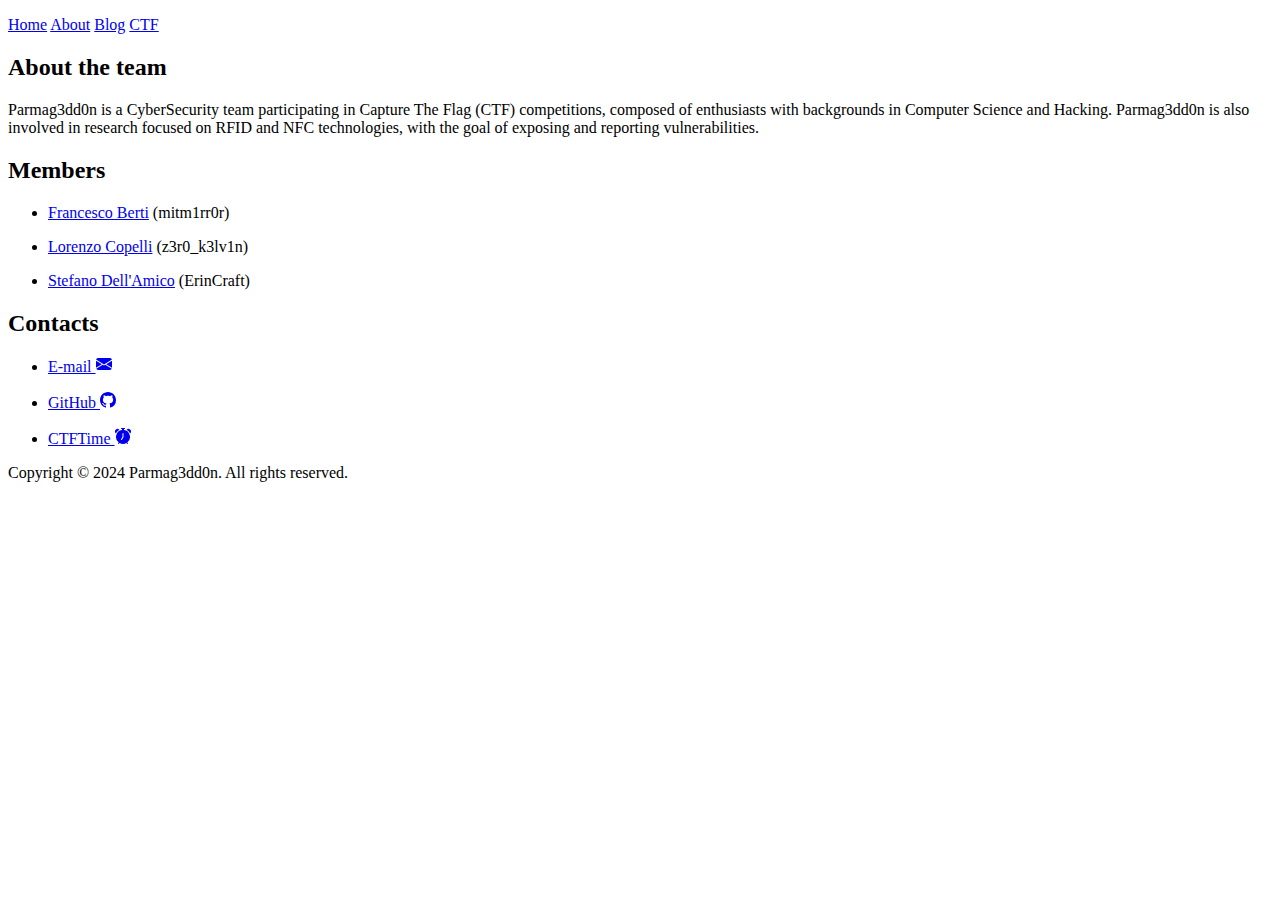
<file: about/index.html>
<!DOCTYPE html>
<html lang="en">
	<head>
		<meta charset="utf-8">
		<meta name="viewport" content="width=device-width, initial-scale=1.0">

		<title>Parmag3dd0n | About</title>
		<base href="https://parmag3dd0n.com/">
		<link rel="canonical" href="https://parmag3dd0n.com/">

		<meta name="title" content="Parmag3dd0n | About">
		<meta name="description" content="Parmag3dd0n Team's Official Website. About.">
		<meta name="keywords" content="parmag3dd0n,team,ctf,hacking,security,cybersecurity">

		<meta property="og:type" content="website"/>
		<meta property="og:site_name" content="Parmag3dd0n | CyberSecurity Team"/>
		<meta property="og:title" content="Parmag3dd0n | About"/>
		<meta property="og:description" content="Parmag3dd0n Team's Official Website. About."/>
		<meta property="og:url" content="https://parmag3dd0n.com/"/>

		<meta name="twitter:card" content="summary"/>
		<meta name="twitter:title" content="Parmag3dd0n | About"/>
		<meta name="twitter:description" content="Parmag3dd0n Team's Official Website. About."/>
		<meta name="twitter:url" content="https://parmag3dd0n.com/"/>

		<link rel="stylesheet" href="/css/dark-theme.css"/>
		<link rel="shortcut icon" type="image/png" href="/images/favicon.png">
		<link rel="icon" type="image/png" href="/images/favicon.png">
	</head>
	<body>
		<header>
			<nav class="centered">
				<p>
					<a href="/">Home</a>
					<a href="/about/" class="selected">About</a>
					<a href="/blog/">Blog</a>
					<a href="/ctf/">CTF</a>
				</p>
			</nav>
		</header>
		<main>
			<div>
				<h2>About the team</h2>
				<p>Parmag3dd0n is a CyberSecurity team participating in Capture The Flag (CTF) competitions, composed of enthusiasts with backgrounds in Computer Science and Hacking. Parmag3dd0n is also involved in research focused on RFID and NFC technologies, with the goal of exposing and reporting vulnerabilities.</p>
				<h2 class="mt-2">Members</h2>
				<ul>
					<li>
						<p>
							<a href="https://bertifrancesco.com/" target="_blank">Francesco Berti</a> (mitm1rr0r)
						</p>
					</li>
					<li>
						<p>
							<a href="https://lorenzocopelli.it/" target="_blank">Lorenzo Copelli</a> (z3r0_k3lv1n)
						</p>
					</li>
					<li>
						<p>
							<a href="#" target="_blank">Stefano Dell'Amico</a> (ErinCraft)
						</p>
					</li>
				</ul>
				<h2 class="mt-2">Contacts</h2>
				<ul>
					<li>
						<p>
							<a href="mailto:parmag3dd0n@proton.me" target="_blank">E-mail
								<svg xmlns="http://www.w3.org/2000/svg" width="16" height="16" fill="currentColor" class="bi bi-envelope-fill" viewBox="0 0 16 16">
  									<path d="M.05 3.555A2 2 0 0 1 2 2h12a2 2 0 0 1 1.95 1.555L8 8.414zM0 4.697v7.104l5.803-3.558zM6.761 8.83l-6.57 4.027A2 2 0 0 0 2 14h12a2 2 0 0 0 1.808-1.144l-6.57-4.027L8 9.586zm3.436-.586L16 11.801V4.697z"/>
								</svg>
							</a>
						</p>
					</li>
					<li>
						<p>
							<a href="https://github.com/Parmag3dd0n/" target="_blank">GitHub
								<svg xmlns="http://www.w3.org/2000/svg" width="16" height="16" fill="currentColor" class="bi bi-github" viewBox="0 0 16 16">
									<path d="M8 0C3.58 0 0 3.58 0 8c0 3.54 2.29 6.53 5.47 7.59.4.07.55-.17.55-.38 0-.19-.01-.82-.01-1.49-2.01.37-2.53-.49-2.69-.94-.09-.23-.48-.94-.82-1.13-.28-.15-.68-.52-.01-.53.63-.01 1.08.58 1.23.82.72 1.21 1.87.87 2.33.66.07-.52.28-.87.51-1.07-1.78-.2-3.64-.89-3.64-3.95 0-.87.31-1.59.82-2.15-.08-.2-.36-1.02.08-2.12 0 0 .67-.21 2.2.82.64-.18 1.32-.27 2-.27s1.36.09 2 .27c1.53-1.04 2.2-.82 2.2-.82.44 1.1.16 1.92.08 2.12.51.56.82 1.27.82 2.15 0 3.07-1.87 3.75-3.65 3.95.29.25.54.73.54 1.48 0 1.07-.01 1.93-.01 2.2 0 .21.15.46.55.38A8.01 8.01 0 0 0 16 8c0-4.42-3.58-8-8-8"/>
							</svg>
							</a>
						</p>
					</li>
					<li>
						<p>
							<a href="https://ctftime.org/team/301277/" target="_blank">CTFTime
								<svg xmlns="http://www.w3.org/2000/svg" width="16" height="16" fill="currentColor" class="bi bi-alarm-fill" viewBox="0 0 16 16">
									<path d="M6 .5a.5.5 0 0 1 .5-.5h3a.5.5 0 0 1 0 1H9v1.07a7.001 7.001 0 0 1 3.274 12.474l.601.602a.5.5 0 0 1-.707.708l-.746-.746A6.97 6.97 0 0 1 8 16a6.97 6.97 0 0 1-3.422-.892l-.746.746a.5.5 0 0 1-.707-.708l.602-.602A7.001 7.001 0 0 1 7 2.07V1h-.5A.5.5 0 0 1 6 .5m2.5 5a.5.5 0 0 0-1 0v3.362l-1.429 2.38a.5.5 0 1 0 .858.515l1.5-2.5A.5.5 0 0 0 8.5 9zM.86 5.387A2.5 2.5 0 1 1 4.387 1.86 8.04 8.04 0 0 0 .86 5.387M11.613 1.86a2.5 2.5 0 1 1 3.527 3.527 8.04 8.04 0 0 0-3.527-3.527"/>
								</svg>
							</a>
						</p>
					</li>
				</ul>
			</div>
			<footer>
				<p class="centered">Copyright &copy; 2024 Parmag3dd0n. All rights reserved.</p>
			</footer>
		</main>
	</body>
</html>
</file>
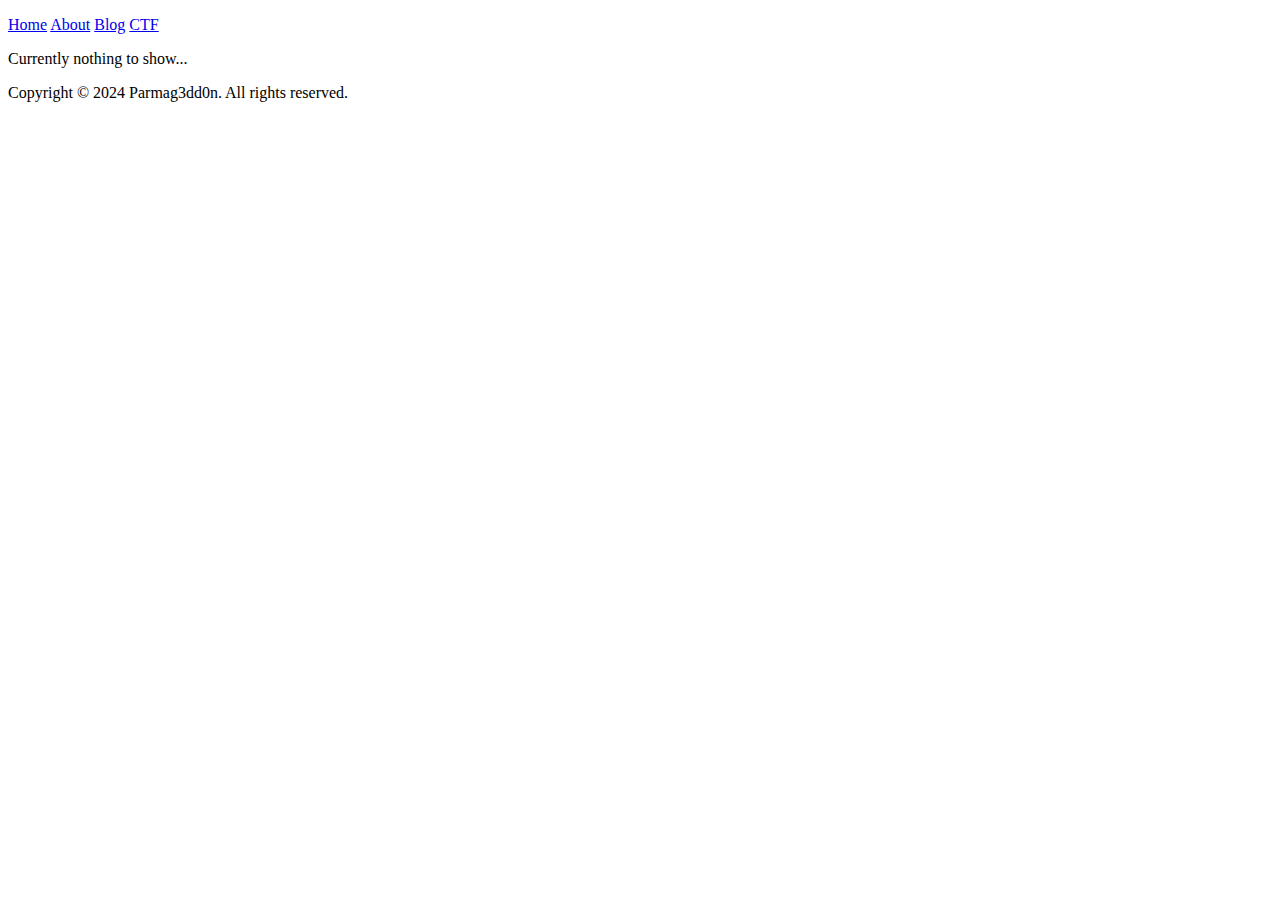
<file: blog/index.html>
<!DOCTYPE html>
<html lang="en">
	<head>
		<meta charset="utf-8">
		<meta name="viewport" content="width=device-width, initial-scale=1.0">

		<title>Parmag3dd0n | Blog</title>
		<base href="https://parmag3dd0n.com/">
		<link rel="canonical" href="https://parmag3dd0n.com/blog/">

		<meta name="title" content="Parmag3dd0n | Blog">
		<meta name="description" content="Parmag3dd0n Team's Official Website. Blog.">
		<meta name="keywords" content="parmag3dd0n,team,ctf,hacking,security,cybersecurity">

		<meta property="og:type" content="website">
		<meta property="og:site_name" content="Parmag3dd0n | CyberSecurity Team">
		<meta property="og:title" content="Parmag3dd0n | Blog">
		<meta property="og:description" content="Parmag3dd0n Team's Official Website. Blog.">
		<meta property="og:url" content="https://parmag3dd0n.com/">

		<meta name="twitter:card" content="summary">
		<meta name="twitter:title" content="Parmag3dd0n | Blog">
		<meta name="twitter:description" content="Parmag3dd0n Team's Official Website. Blog.">
		<meta name="twitter:url" content="https://parmag3dd0n.com/">

		<link rel="stylesheet" href="/css/dark-theme.css">
		<link rel="shortcut icon" type="image/png" href="/images/favicon.png">
		<link rel="icon" type="image/png" href="/images/favicon.png">
	</head>
	<body>
		<header>
			<nav class="centered">
				<p>
					<a href="/">Home</a>
					<a href="/about/">About</a>
					<a href="/blog/" class="selected">Blog</a>
					<a href="/ctf/">CTF</a>
				</p>
			</nav>
		</header>
		<main>
			<div class="centered">
				<p>Currently nothing to show...</p>
			</div>
			<footer>
				<p class="centered">Copyright &copy; 2024 Parmag3dd0n. All rights reserved.</p>
			</footer>
		</main>
	</body>
</html>
</file>
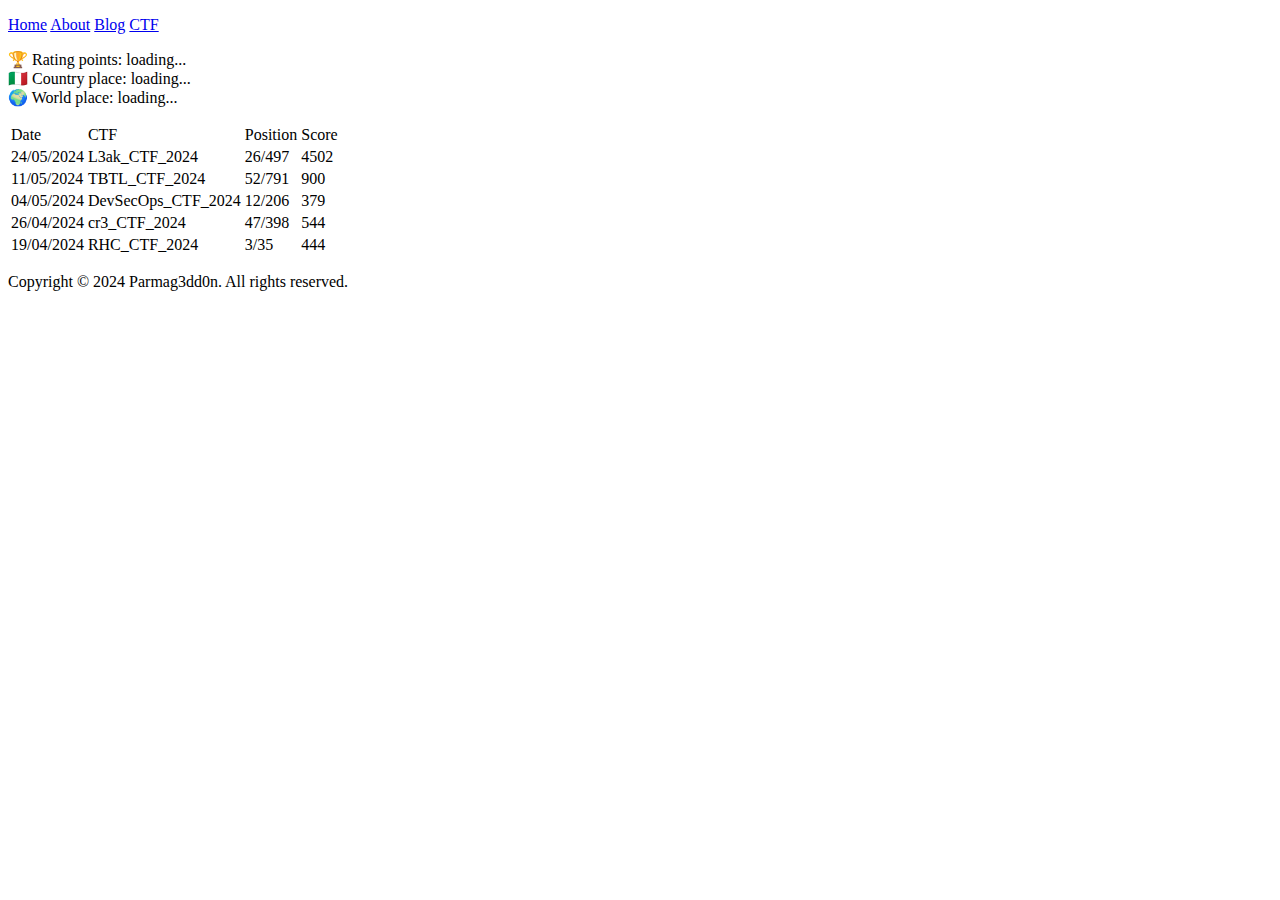
<file: ctf/index.html>
<!DOCTYPE html>
<html lang="en">
	<head>
		<meta charset="utf-8">
		<meta name="viewport" content="width=device-width, initial-scale=1.0">

		<title>Parmag3dd0n | CTF</title>
		<base href="https://parmag3dd0n.com/">
		<link rel="canonical" href="https://parmag3dd0n.com/ctf/">

		<meta name="title" content="Parmag3dd0n | CTF">
		<meta name="description" content="Parmag3dd0n Team's Official Website. CTF.">
		<meta name="keywords" content="parmag3dd0n,team,ctf,hacking,security,cybersecurity">

		<meta property="og:type" content="website"/>
		<meta property="og:site_name" content="Parmag3dd0n | CyberSecurity Team"/>
		<meta property="og:title" content="Parmag3dd0n | CTF"/>
		<meta property="og:description" content="Parmag3dd0n Team's Official Website. CTF."/>
		<meta property="og:url" content="https://parmag3dd0n.com/"/>

		<meta name="twitter:card" content="summary"/>
		<meta name="twitter:title" content="Parmag3dd0n | CTF"/>
		<meta name="twitter:description" content="Parmag3dd0n Team's Official Website. CTF."/>
		<meta name="twitter:url" content="https://parmag3dd0n.com/"/>

		<link rel="stylesheet" href="/css/dark-theme.css"/>
		<link rel="shortcut icon" type="image/png" href="/images/favicon.png">
		<link rel="icon" type="image/png" href="/images/favicon.png">
	</head>
	<body>
		<header>
			<nav class="centered">
				<p>
					<a href="/">Home</a>
					<a href="/about/">About</a>
					<a href="/blog/">Blog</a>
					<a href="/ctf/" class="selected">CTF</a>
				</p>
			</nav>
		</header>
		<main>
			<div id="ratings" class="mb-2">
				<p>
					🏆 Rating points: loading...<br>
					🇮🇹 Country place: loading...<br>
					🌍 World place: loading...
				</p>
			</div>
			<div class="table-container">
				<table>
					<thead>
						<td>Date</td>
						<td>CTF</td>
						<td>Position</td>
						<td>Score</td>
					</thead>
					<tbody>
						<tr>
							<td>24/05/2024</td>
							<td>L3ak_CTF_2024</td>
							<td>26/497</td>
							<td>4502</td>
						</tr>
						<tr>
							<td>11/05/2024</td>
							<td>TBTL_CTF_2024</td>
							<td>52/791</td>
							<td>900</td>
						</tr>
						<tr>
							<td>04/05/2024</td>
							<td>DevSecOps_CTF_2024</td>
							<td>12/206</td>
							<td>379</td>
						</tr>
						<tr>
							<td>26/04/2024</td>
							<td>cr3_CTF_2024</td>
							<td>47/398</td>
							<td>544</td>
						</tr>
						<tr>
							<td>19/04/2024</td>
							<td>RHC_CTF_2024</td>
							<td>3/35</td>
							<td>444</td>
						</tr>
					</tbody>
				</table>
			</div>
			<footer>
				<p class="centered">Copyright &copy; 2024 Parmag3dd0n. All rights reserved.</p>
			</footer>
		</main>
	</body>
	<script type="text/javascript" src="/js/ctftime.js"></script>
</html>
</file>
<file: css/dark-theme.css>
@font-face {
    font-family: 'Perfect DOS VGA 437 Win';
    src: url('/fonts/dos.ttf') format('truetype');
    font-weight: normal;
    font-style: normal;
}

:root {
    --width: 820px;
    --font-main: 'Perfect DOS VGA 437 Win', sans-serif;
    --font-secondary: 'Perfect DOS VGA 437 Win', sans-serif;
    --font-scale: 1em;
    --background-color: #000000;
    --heading-color: #ffe97a;
    --text-color: #ffffff;
    --link-color: #ffffff;
    --visited-color: #ffffff;
    --main-color: #ffe97a;
    --code-background-color: #222222;
    --code-color: #f2f2f2;
    --blockquote-color: #f2f2f2;
}

::marker {
    content: ">_ ";
}

::selection {
    background-color: #999999;
    color: var(--text-color);
    text-shadow: none;
}

body {
    font-family: var(--font-secondary);
    font-size: var(--font-scale);
    margin: auto;
    padding: 20px;
    max-width: var(--width);
    text-align: left;
    text-shadow: 0 0 3px #999999;
    background-color: var(--background-color);
    word-wrap: break-word;
    overflow-wrap: break-word;
    line-height: 1.5;
    color: var(--text-color);
}

body::after {
    content: "";
    position: absolute;
    top: 0;
    left: 0;
    width: 100vw;
    height: 100vh;
    background: repeating-linear-gradient(
        0deg,
        rgba(0, 0, 0, 0.1),
        rgba(0, 0, 0, 0.1) 1px,
        transparent 1px,
        transparent 2px
    );
    pointer-events: none;
}

.centered {
    text-align: center;
}

h1,
h2,
h3,
h4,
h5,
h6 {
    font-family: var(--font-main);
    color: var(--heading-color);
}

.color-white {
    color: var(--text-color);
}

.mt-2 {
    margin-top: 1.5em;
}

.mb-2 {
    margin-bottom: 1.5em;
}

a {
    color: var(--link-color);
    font-family: var(--font-main);
    cursor: url("/resources/cursor.cur") 12 0, pointer;
    text-decoration: none;
    border-bottom: 3px solid var(--main-color);
}

a.disabled {
    border-bottom: none;
}

a:not(.disabled):hover {
    background-color: var(--main-color);
    color: var(--background-color);
    text-decoration: none;
}

header {
    margin-bottom: 40px;
    padding-bottom: 20px;
    border-bottom: 3px dotted var(--main-color);
}

nav a {
    margin-right: 8px;
    font-weight: medium;
    font-size: large;
}

a:not([id]):not([property]) {
    padding-top: 4px;
    padding-right: 1px;
    padding-left: 1px;
}

a:not([class]):not([id]):not([property]):before {
    content: "\00a0";
}

a:not([class]):not([id]):not([property]):after {
    content: "\00a0";
}

a:not([class]):not([id]):not([property]):hover:before {
    content: ">";
}

a:not([class]):not([id]):not([property]):hover:after {
    content: "<";
}

nav a:not([class]):not([id]):not([property]):hover:before {
    content: "[";
}

nav a:not([class]):not([id]):not([property]):hover:after {
    content: "]";
}

.selected:before {
    content: '>';
}

.selected:after {
    content: '<';
}

strong,
b {
    color: var(--text-color);
}

button {
    margin: 0;
    cursor: url("/resources/cursor.cur") 12 0, pointer;
}

main {
    line-height: 1.6;
}

.table-container {
    overflow-x: auto;
}

table {
    width: 100%;
}

thead {
    color: var(--main-color);
}

hr {
    border: 0;
    border-top: 1px dashed;
}

img {
    max-width: 100%;
}

code {
    font-family: monospace;
    padding: 2px;
    background-color: var(--code-background-color);
    color: var(--code-color);
    border-radius: 3px;
}

blockquote {
    border-left: 1px solid #999999;
    color: var(--code-color);
    padding-left: 20px;
    font-style: italic;
}

footer {
    margin-top: 40px;
    border-top: 3px dotted var(--main-color);
    padding: 25px 0;
}

.title:hover {
    text-decoration: none;
}

.title h1 {
    font-size: 1.5em;
}

.inline {
    width: auto !important;
}

.highlight,
.code {
    padding: 1px 15px;
    background-color: var(--code-background-color);
    color: var(--code-color);
    border-radius: 3px;
    margin-block-start: 1em;
    margin-block-end: 1em;
    overflow-x: auto;
}

ul:not([class]):not([id]):not([property]) {
    list-style-type: none;
    padding-left: 20px;
}

ul:not([class]):not([id]):not([property]) li {
    display: flex;
    align-items: center;
    white-space: normal;
}

ul:not([class]):not([id]):not([property]) li::before {
    content: '>_';
    padding-right: 8px;
}

/* blog post list */
ul.blog-posts {
    list-style-type: none;
    padding: unset;
}

ul.blog-posts li {
    display: flex;
    margin-bottom: 10px;
}

i time {
    font-style: normal;
    opacity: 0.7;
}

ul.blog-posts li span {
    flex: 0 0 130px;
}


ul.blog-posts li a:visited {
    color: var(--visited-color);
}

table {
    border-spacing: 0;
}

th,
td {
    padding: 6px 13px;
    border: 1px solid #dfe2e5;
    font-size: 1em;
}

footer span:not([class]):not([id]):not([property]) {
    display: none;
}
</file>
